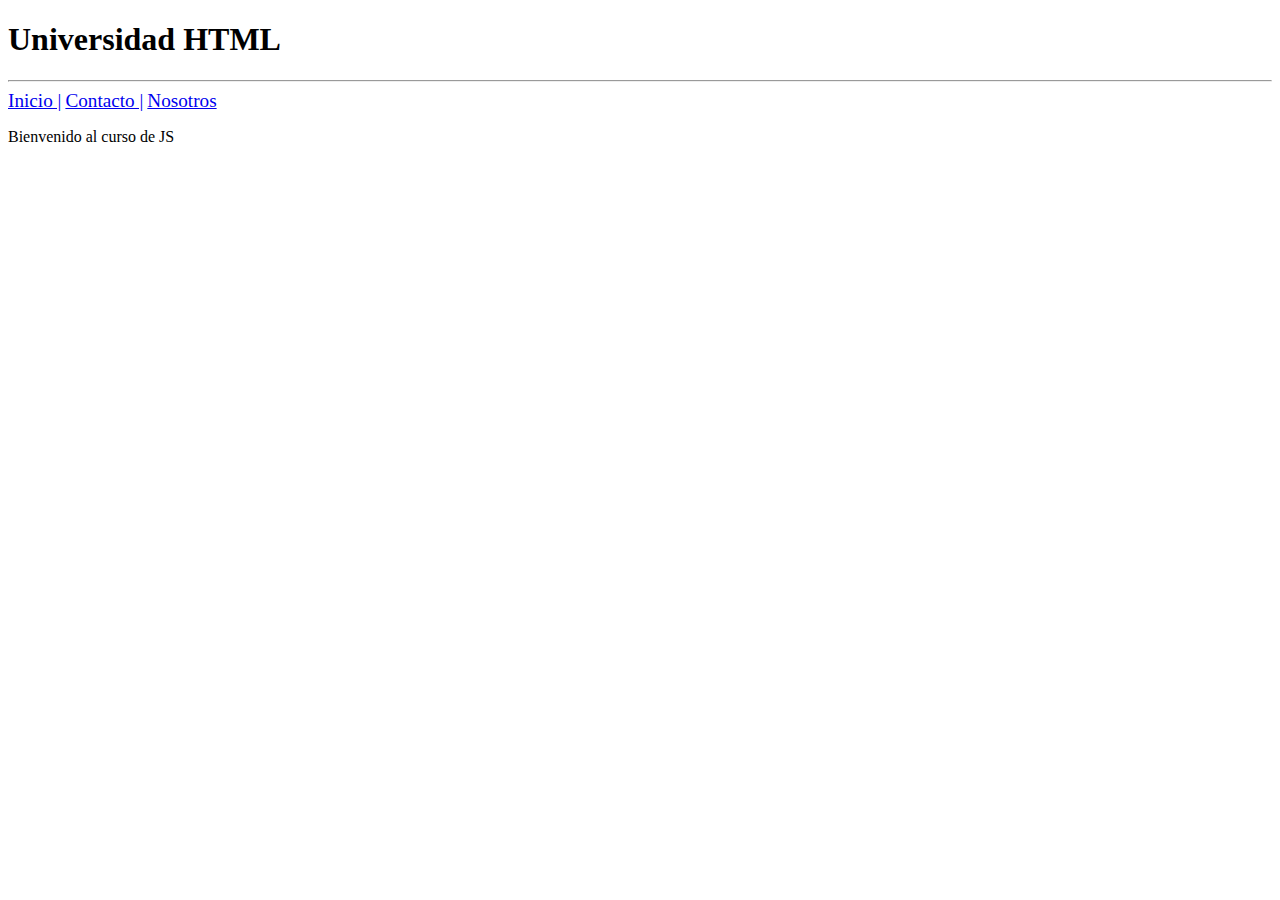
<file: seccion2/ejercicio1/index.html>
<!DOCTYPE html>
<html lang="en">
<head>
    <meta charset="UTF-8">
    <meta http-equiv="X-UA-Compatible" content="IE=edge">
    <meta name="viewport" content="width=device-width, initial-scale=1.0">
    <title>Inicio</title>
</head>
<body>
    <h1>Universidad HTML</h1>
    <hr/>
    <a href="./index.html" style="font-size: larger;">Inicio &verbar;</a>
    <a href="./contacto.html" style="font-size: larger;">Contacto &verbar;</a>
    <a href="./nostros.html" style="font-size: larger;" >Nosotros</a>
    <p>Bienvenido al curso de JS</p>
</body>
</html>
</file>
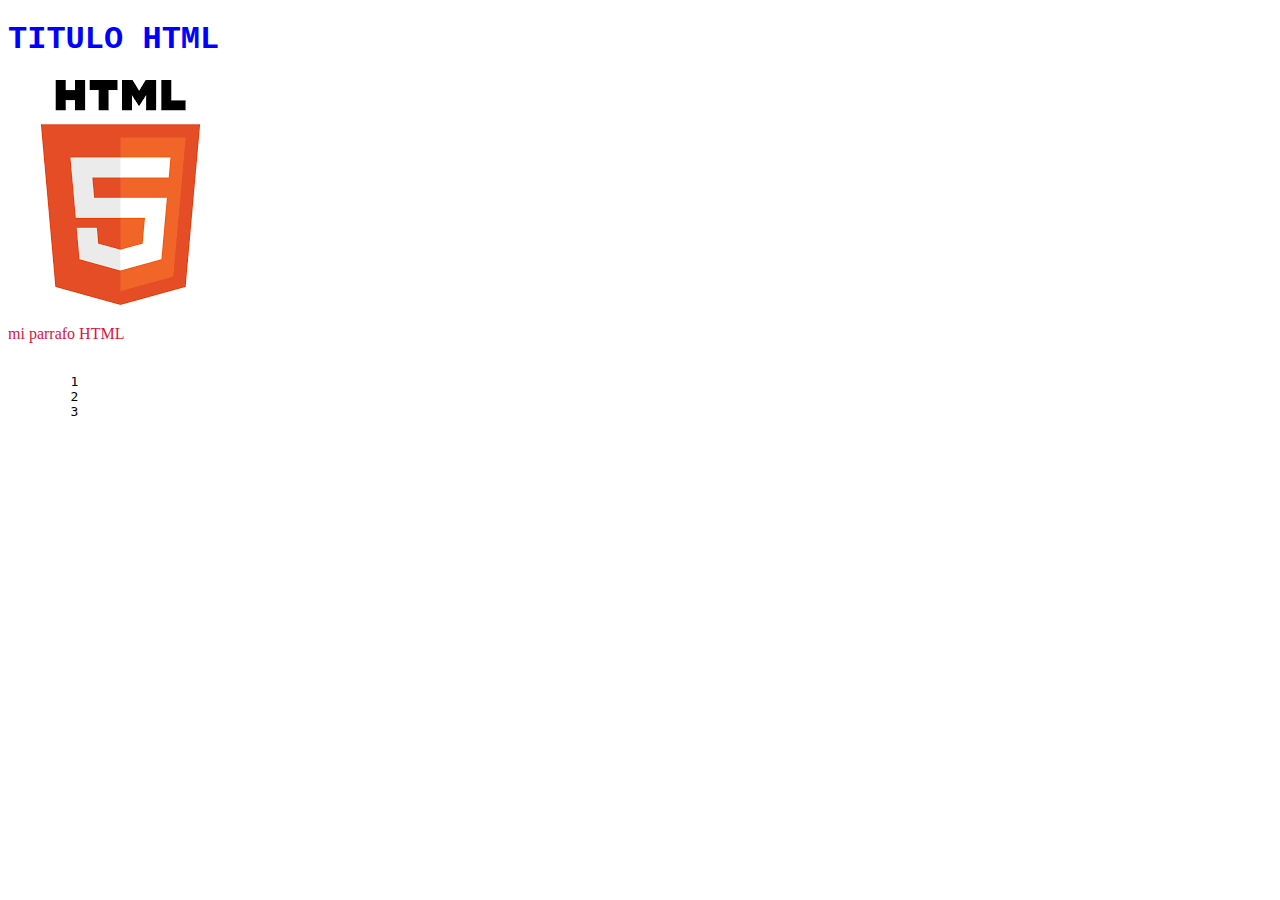
<file: seccion2/leccion1/index.html>
<!DOCTYPE html>
<html lang="en">
<head>
    <meta charset="UTF-8">
    <meta http-equiv="X-UA-Compatible" content="IE=edge">
    <meta name="viewport" content="width=device-width, initial-scale=1.0">
    <title>Document</title>
</head>
<body>
    <h1 title="titulo HTML" style="color: blue; font-family: 'Courier New', Courier, monospace;" >TITULO HTML</h1>
    <img src="../assets/htmllogo.png" alt="logo HTML" title="logo HTML">
    <p title="esto es un parrafo" style="color: crimson;">mi parrafo HTML</p>
    <pre> <!--FORMATO PRE ESTABLECIDO-->
        1
        2
        3
    </pre>
</body>
</html>
</file>
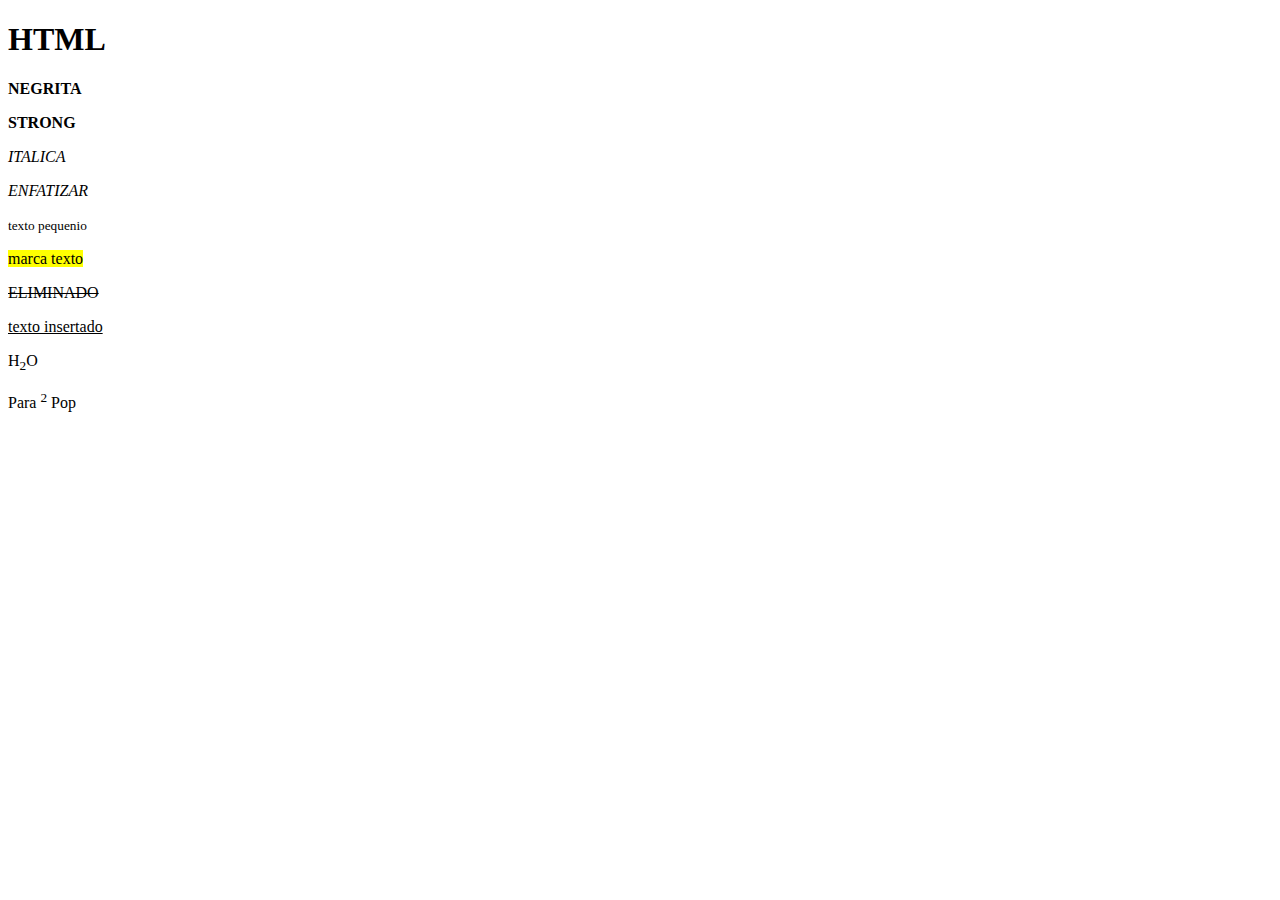
<file: seccion2/leccion2/index.html>
<!DOCTYPE html>
<html lang="en">
<head>
    <meta charset="UTF-8">
    <meta http-equiv="X-UA-Compatible" content="IE=edge">
    <meta name="viewport" content="width=device-width, initial-scale=1.0">
    <title>Document</title>
</head>
<body>
    <h1>HTML</h1>
    <p><b>NEGRITA</b></p>
    <p><strong>STRONG</strong></p>
    <p><i>ITALICA</i></p>
    <p><em>ENFATIZAR</em></p>
    <p><small>texto pequenio</small></p>
    <p><mark>marca texto</mark></p>
    <p><del>ELIMINADO</del></p>
    <p><ins>texto insertado</ins></p>
    <p>H<sub>2</sub>O</p>
    <p>Para <sup>2</sup> Pop</p>
    
</body>
</html>
</file>
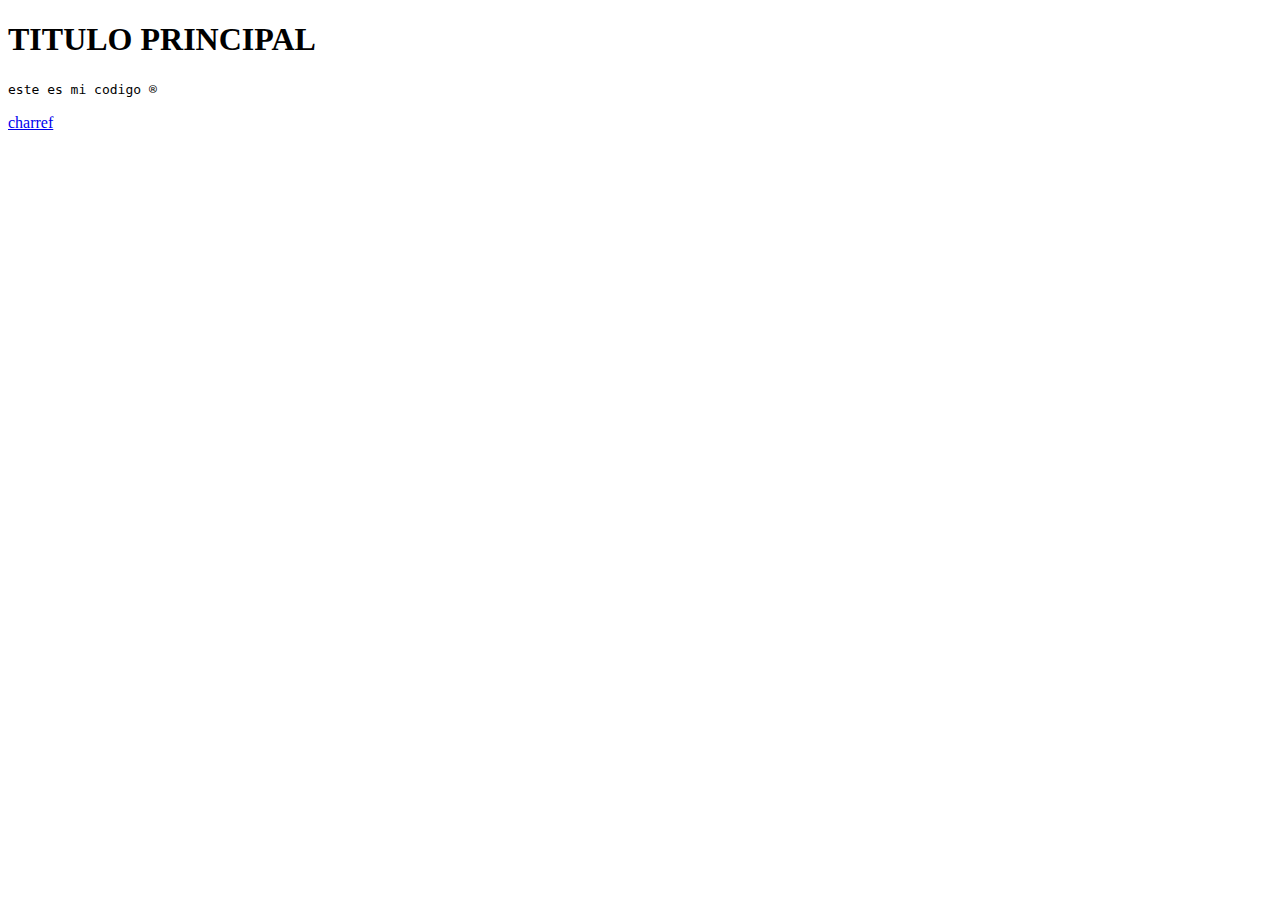
<file: seccion2/leccion3/index.html>
<!DOCTYPE html>
<html lang="en">
<head>
    <meta charset="UTF-8">
    <meta http-equiv="X-UA-Compatible" content="IE=edge">
    <meta name="viewport" content="width=device-width, initial-scale=1.0">
    <title>Document</title>
</head>
<body>
    <h1>TITULO PRINCIPAL</h1>
    <p><code>este es mi codigo &reg</code></p>
    <a href="https://dev.w3.org/html5/html-author/charref" target="_blank">charref</a>
</body>
</html>
</file>
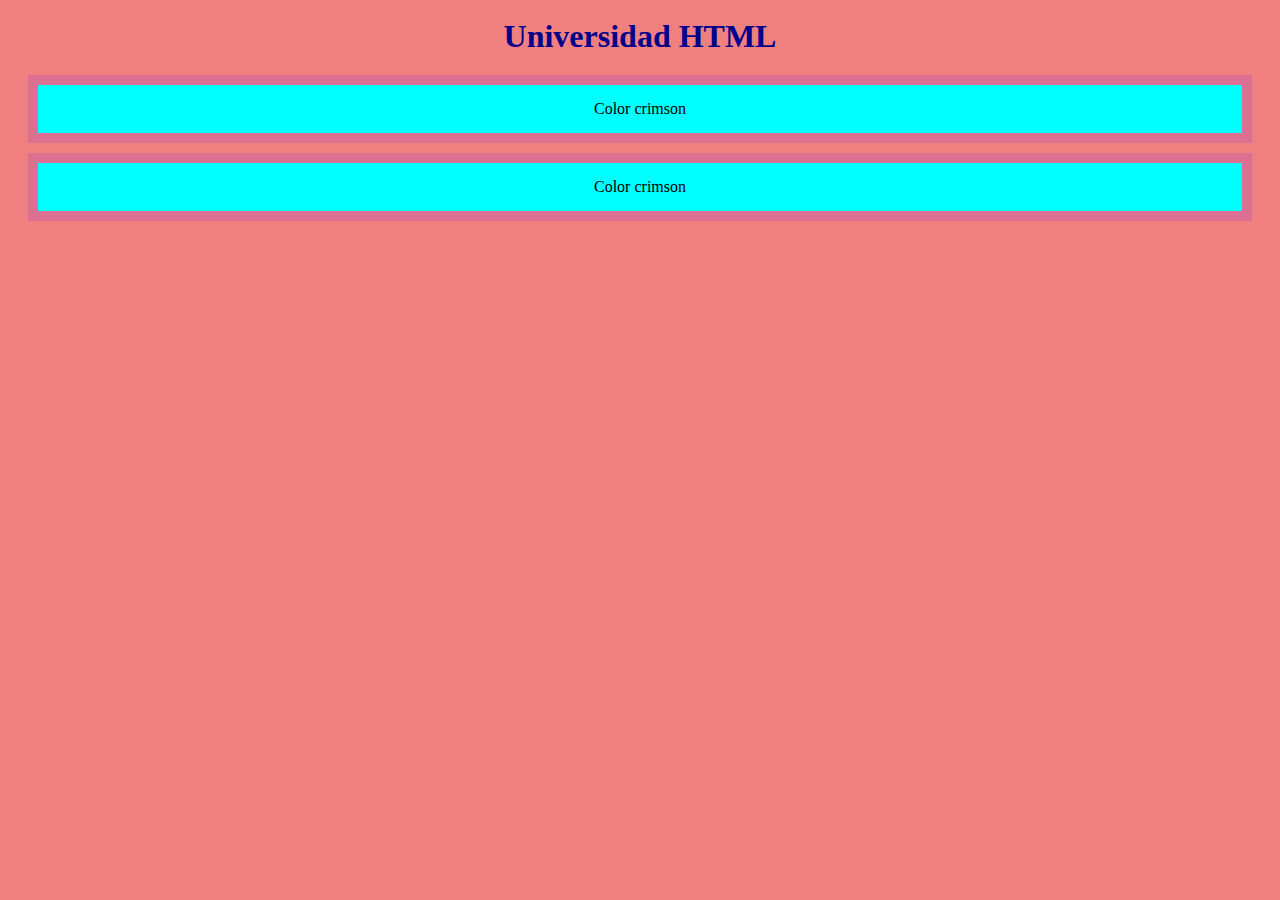
<file: seccion3/leccion1/index.html>
<!DOCTYPE html>
<html lang="en">
<head>
    <meta charset="UTF-8">
    <meta http-equiv="X-UA-Compatible" content="IE=edge">
    <meta name="viewport" content="width=device-width, initial-scale=1.0">
    <title>Document</title>
    <link rel="stylesheet" href="./css/styles.css">
</head>
<body>
    <h1>Universidad HTML</h1>
    <p>Color crimson</p>
    <p>Color crimson</p>
</body>
</html>
</file>
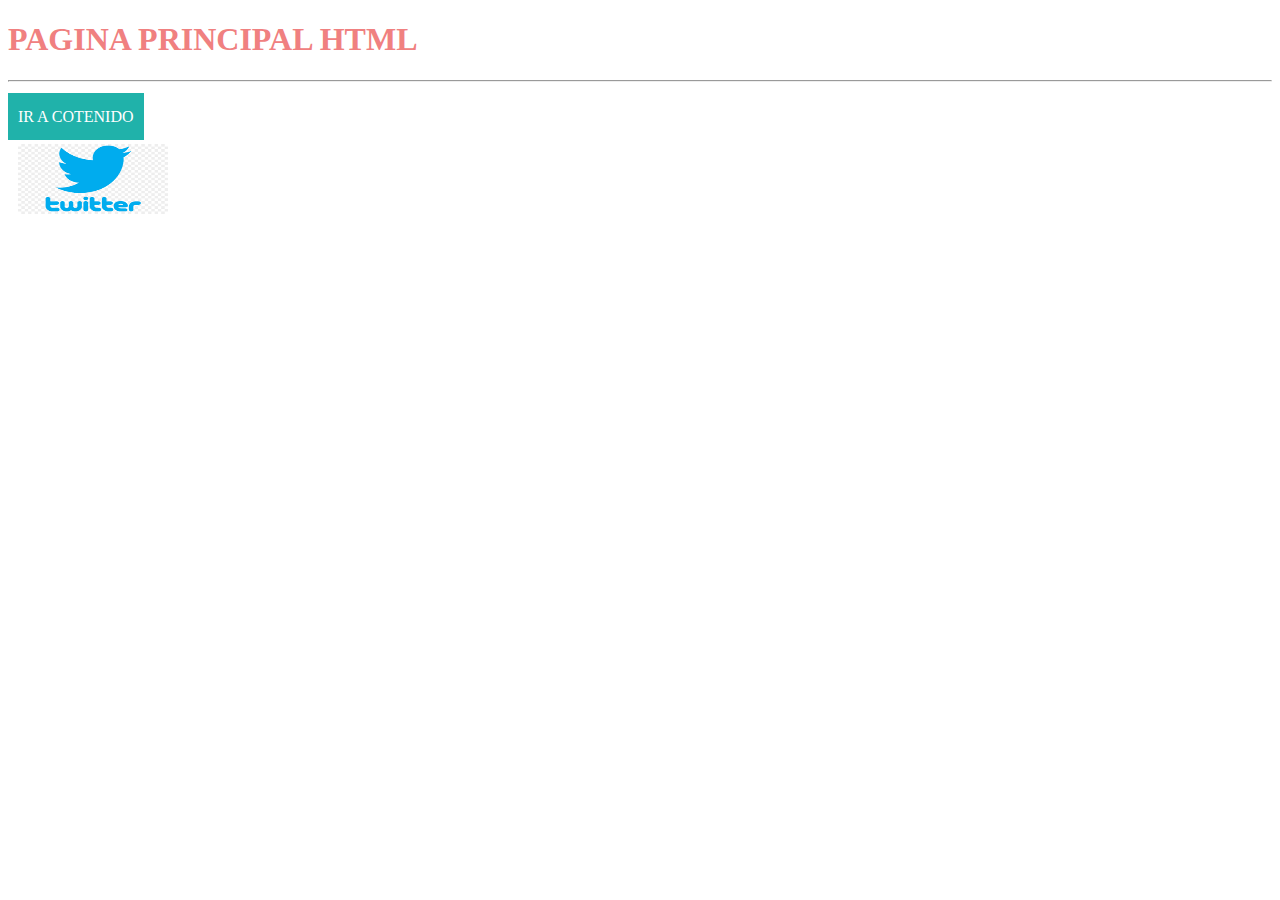
<file: seccion3/leccion2/index.html>
<!DOCTYPE html>
<html lang="en">
<head>
    <meta charset="UTF-8">
    <meta http-equiv="X-UA-Compatible" content="IE=edge">
    <meta name="viewport" content="width=device-width, initial-scale=1.0">
    <title>Document</title>
    <link rel="stylesheet" href="./css/styles.css">
</head>
<body>
    <h1>PAGINA PRINCIPAL HTML</h1>
    <hr/>
    <br>
    <a href="./contenido.html">IR A COTENIDO</a>
    <br/><br>
    <a href="https://twitter.com/home" target="_blank" style="background-color: white;">
        <img src="./assets/twitterLogo.png" alt="twitterLogo" style="height: 70px; width: 150px;">
    </a>
</body>
</html>
</file>
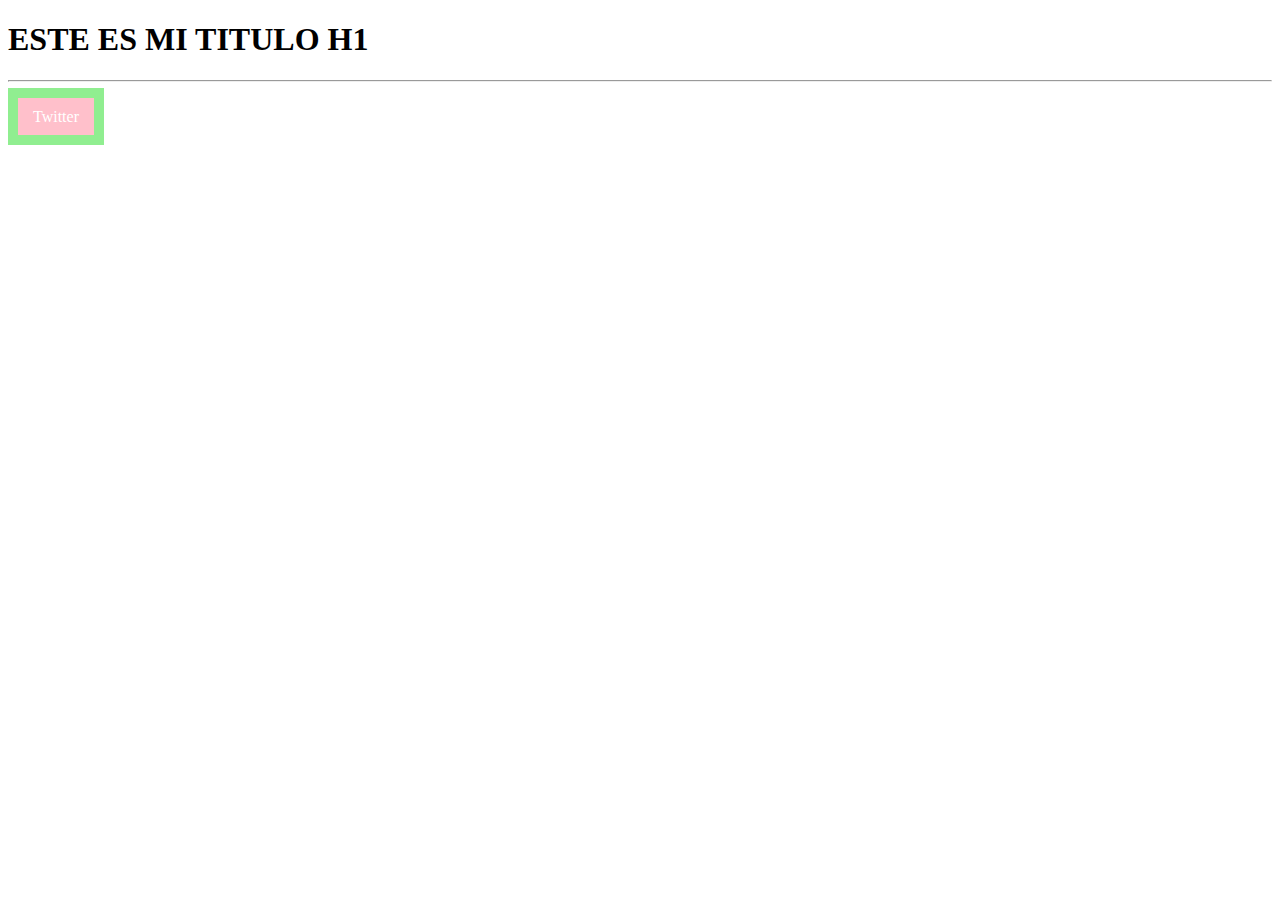
<file: seccion3/leccion3/index.html>
<!DOCTYPE html>
<html lang="en">
<head>
    <meta charset="UTF-8">
    <meta http-equiv="X-UA-Compatible" content="IE=edge">
    <meta name="viewport" content="width=device-width, initial-scale=1.0">
    <title>Document</title>
    <link rel="stylesheet" href="styles.css">
</head>
<body>
    <h1>ESTE ES MI TITULO H1</h1>
    <hr/>
    <br/>
    <a href="https://twitter.com/home" target="_blank">Twitter</a>
</body>
</html>
</file>
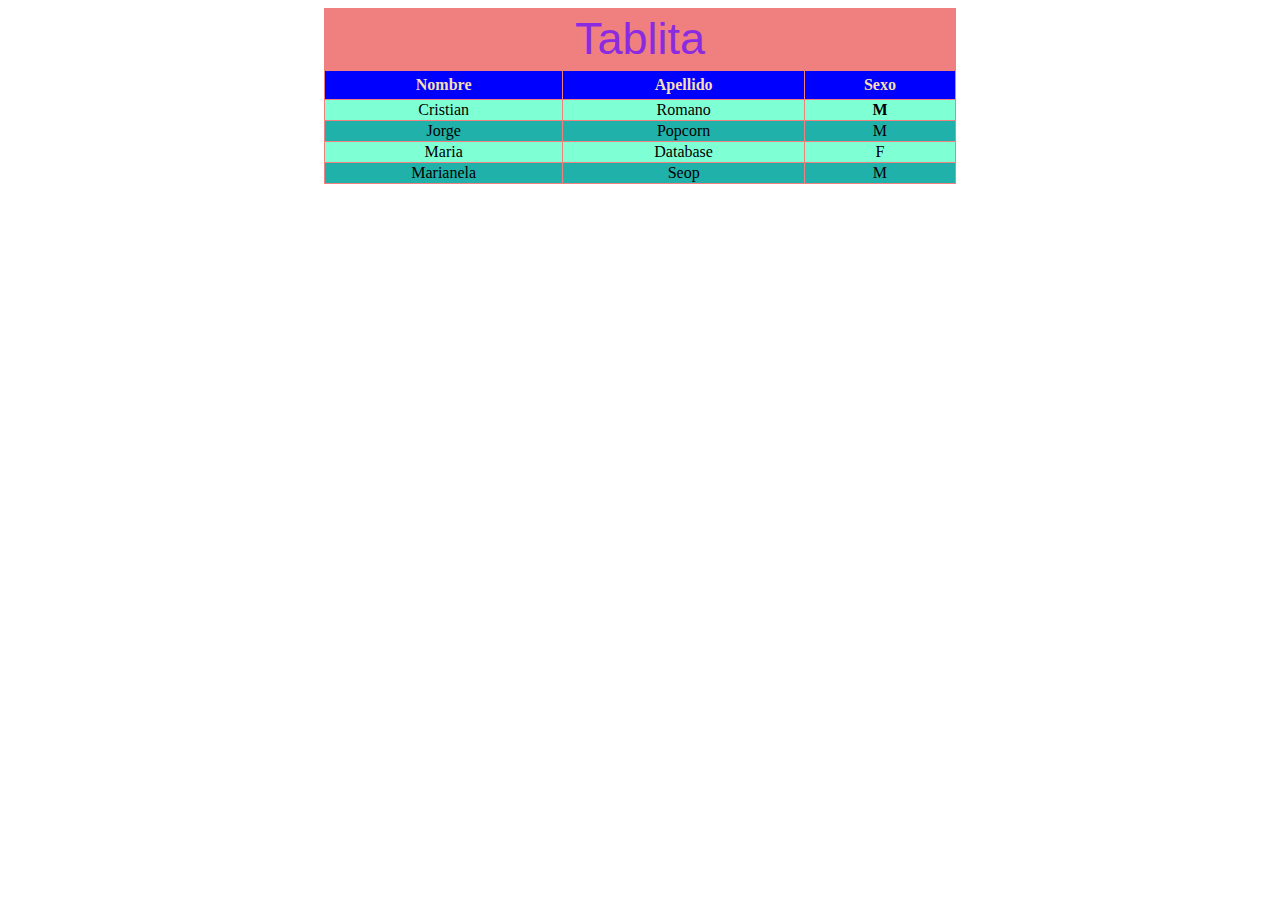
<file: seccion3/leccion4/index.html>
<!DOCTYPE html>
<html lang="en">
  <head>
    <meta charset="UTF-8" />
    <meta http-equiv="X-UA-Compatible" content="IE=edge" />
    <meta name="viewport" content="width=device-width, initial-scale=1.0" />
    <title>TABLAS</title>
    <link rel="stylesheet" href="./css/styles.css" />
  </head>
  <body>
    <table border="1">
      <caption>
        Tablita
      </caption>
      <tr>
        <!-- <th colspan="2">Nombre</th> -->
        <th>Nombre</th>
        <th>Apellido</th>
        <th>Sexo</th>
      </tr>
      <tr>
        <td>Cristian</td>
        <td>Romano</td>
        <!-- <td rowspan="2"><b>M</b></td> -->
        <td><b>M</b></td>
      </tr>
      <tr>
        <td>Jorge</td>
        <td>Popcorn</td>
        <td>M</td>
      </tr>
      <tr>
        <td>Maria</td>
        <td>Database</td>
        <td>F</td>
      </tr>
      <tr>
        <td>Marianela</td>
        <td>Seop</td>
        <td>M</td>
      </tr>
    </table>
  </body>
</html>
</file>
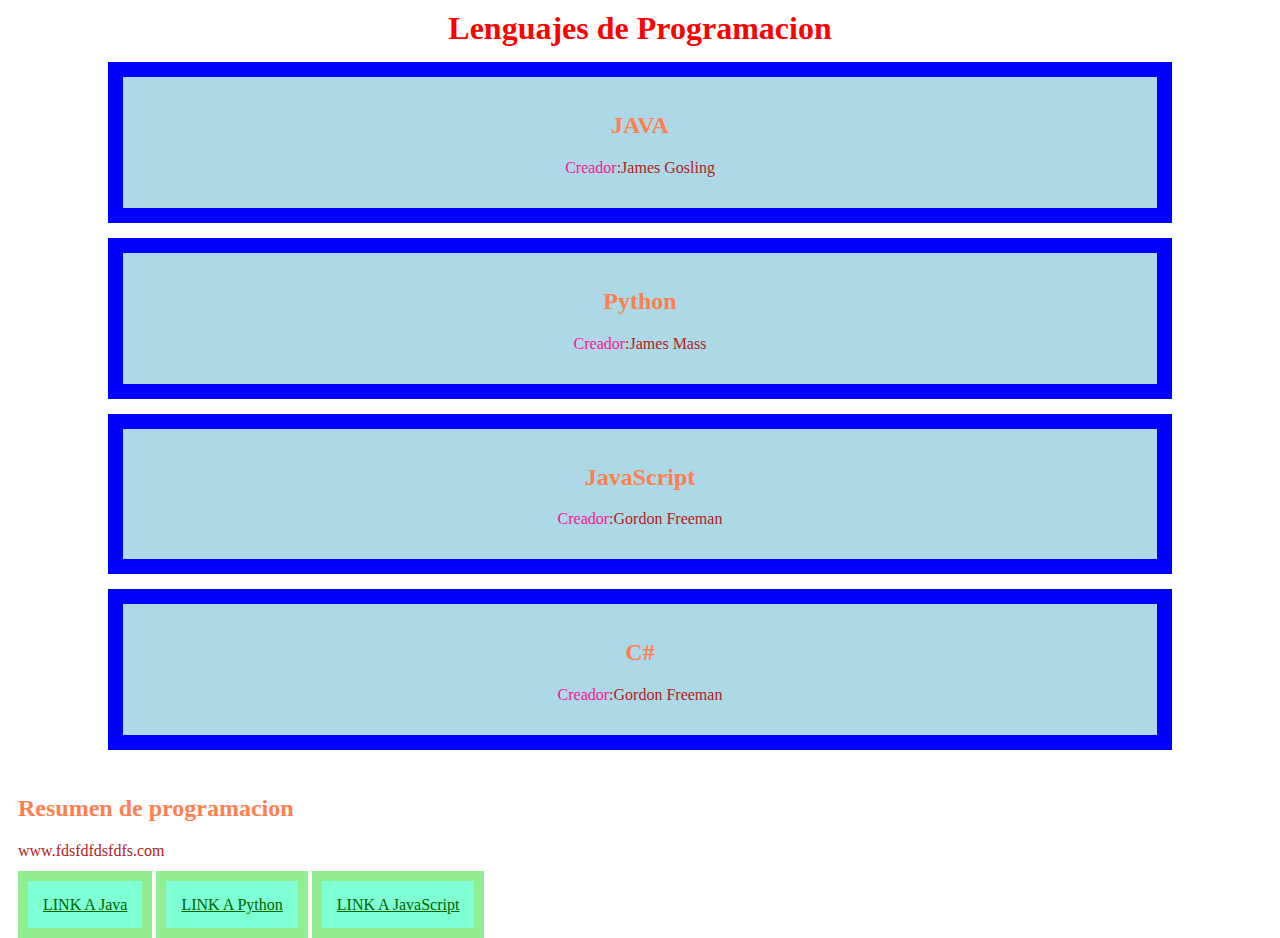
<file: seccion5/leccion1/index.html>
<!DOCTYPE html>
<html lang="en">
<head>
    <meta charset="UTF-8">
    <meta http-equiv="X-UA-Compatible" content="IE=edge">
    <meta name="viewport" content="width=device-width, initial-scale=1.0">
    <title>Document</title>
    <link rel="stylesheet" href="./css/styles.css">
</head>
<body>
    <h1 id="titulo">Lenguajes de Programacion</h1>
    <div class="Lenguajes">
        <h2 id="Java">JAVA</h2>
        <p><span class="resaltado">Creador</span>:James Gosling</p>
    </div>
    <div class="Lenguajes">
        <h2 id="Python">Python</h2>
        <p><span class="resaltado">Creador</span>:James Mass</p>
    </div>
    <div class="Lenguajes">
        <h2 id="JavaScript">JavaScript</h2>
        <p><span class="resaltado">Creador</span>:Gordon Freeman</p>
    </div>
    <div class="Lenguajes">
        <h2>C#</h2>
        <p><span class="resaltado">Creador</span>:Gordon Freeman</p>
    </div>
    <div>
        <h2>Resumen de programacion</h2>
        <p>www.fdsfdfdsfdfs.com</p>
    </div>
    <div>
        <a href="#Java">LINK A Java</a>
        <a href="#Python">LINK A Python</a>
        <a href="#JavaScript">LINK A JavaScript</a>
    </div>
</body>
</html>
</file>
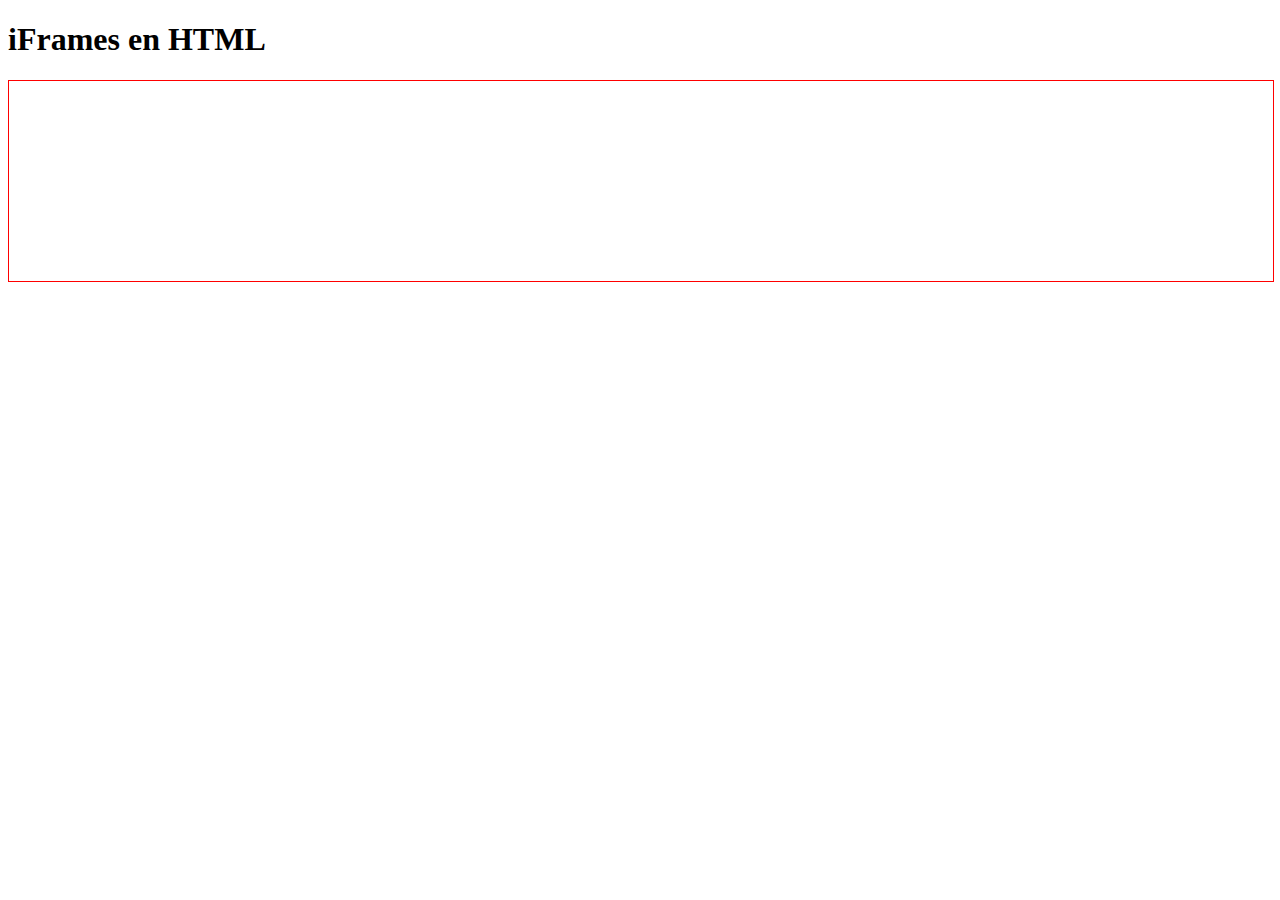
<file: seccion5/leccion2/index.html>
<!DOCTYPE html>
<html lang="en">
<head>
    <meta charset="UTF-8">
    <meta http-equiv="X-UA-Compatible" content="IE=edge">
    <meta name="viewport" content="width=device-width, initial-scale=1.0">
    <title>iframes</title>
    <link rel="stylesheet" href="/seccion5/leccion2/css/styles.css">
</head>
<body>
    <h1>iFrames en HTML</h1>
<iframe src="https://blog.facialix.com/cupones/"  class="marco"></iframe>









</body>
</html>
</file>
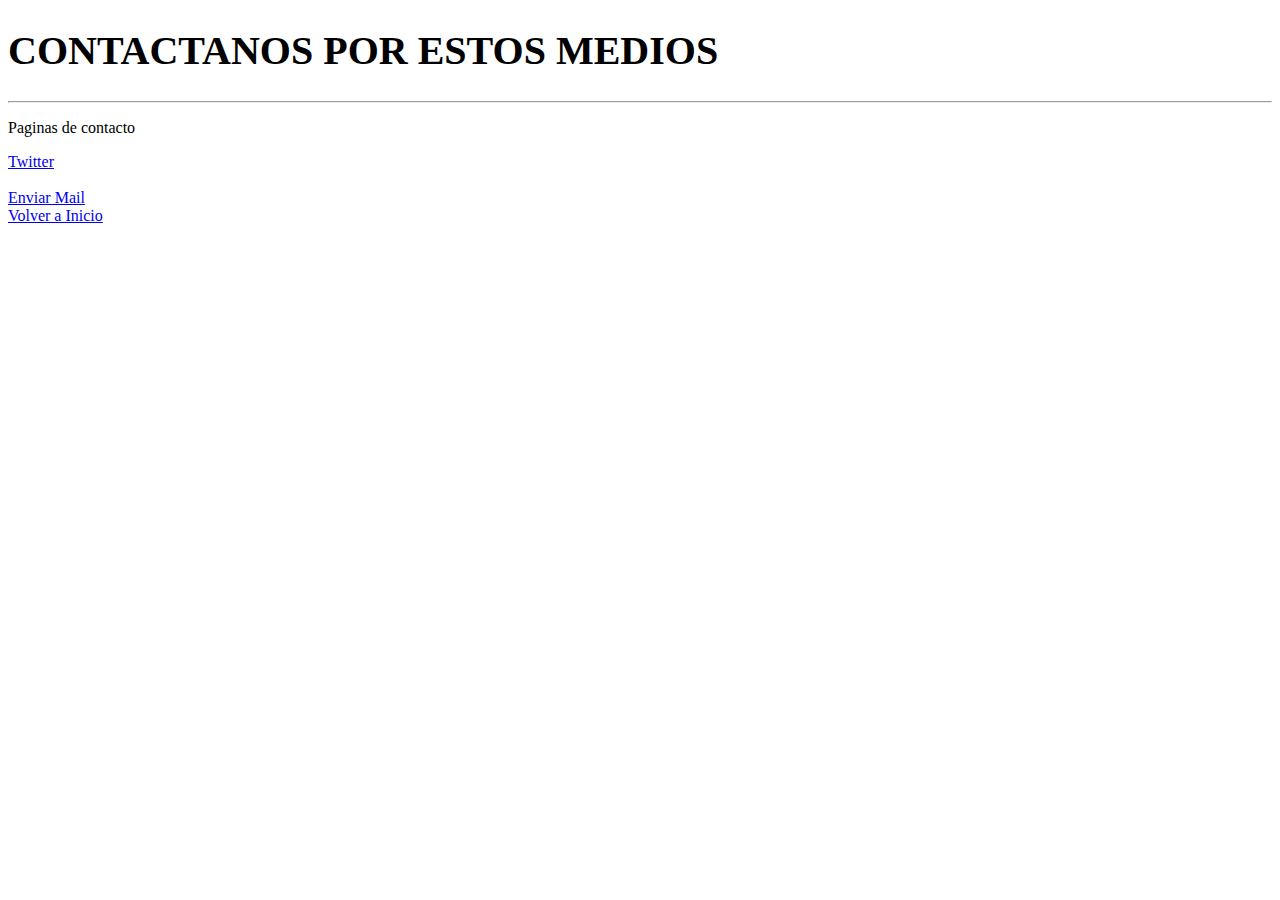
<file: seccion2/ejercicio1/contacto.html>
<!DOCTYPE html>
<html lang="en">
  <head>
    <meta charset="UTF-8" />
    <meta http-equiv="X-UA-Compatible" content="IE=edge" />
    <meta name="viewport" content="width=device-width, initial-scale=1.0" />
    <title>Contacto</title>
  </head>

  <body>
    <h1 style="font-size: 250%">CONTACTANOS POR ESTOS MEDIOS</h1>
    <hr />
    <p>Paginas de contacto</p>
    <a href="https://twitter.com/home" target="_blank">Twitter</a>
    <br /><br />
    <a href="mailto:cristianromano2@gmail.com>?subject=Contacto">Enviar Mail</a
    ><br />
    <a href="./index.html">Volver a Inicio</a>
  </body>
</html>
</file>
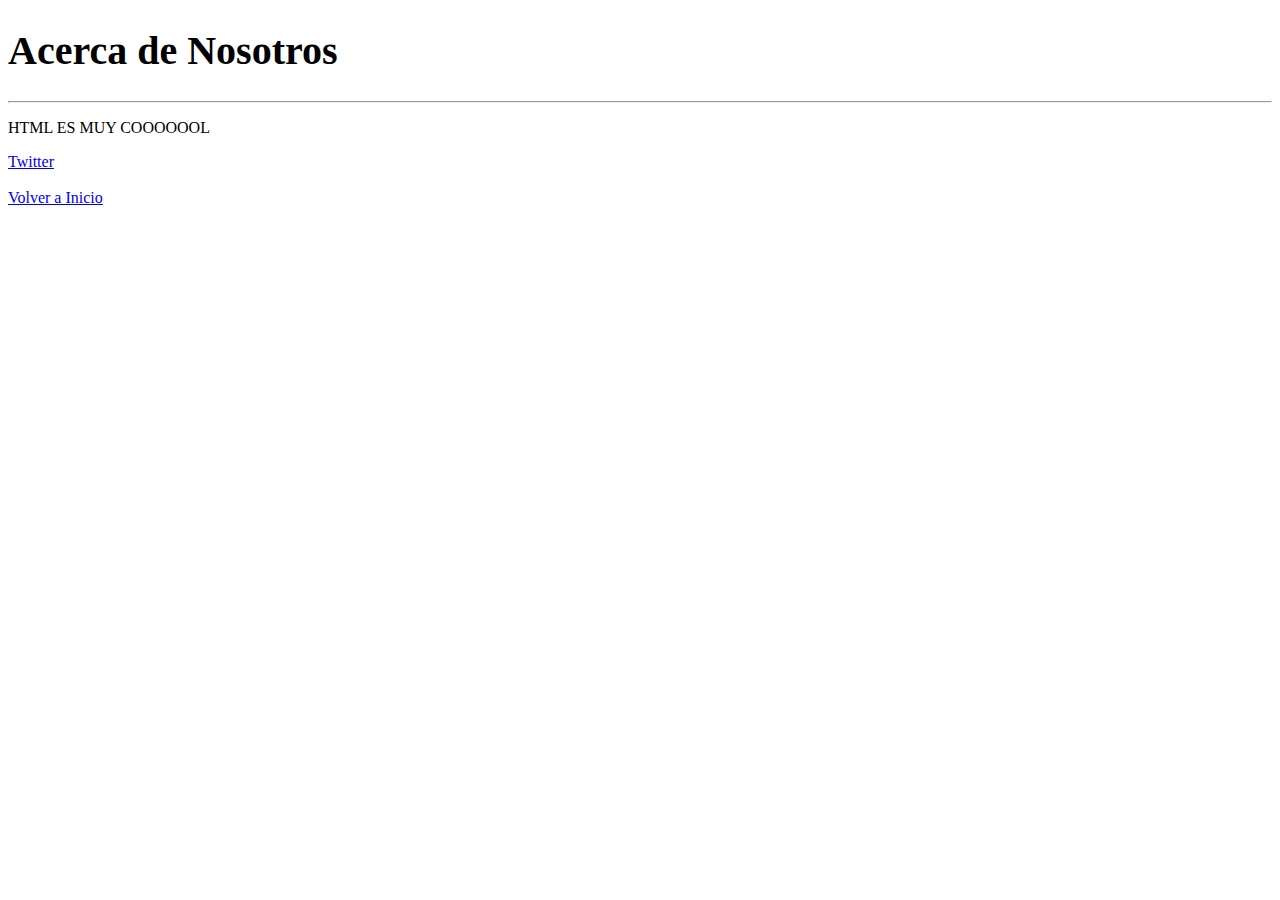
<file: seccion2/ejercicio1/nostros.html>
<!DOCTYPE html>
<html lang="en">
<head>
    <meta charset="UTF-8">
    <meta http-equiv="X-UA-Compatible" content="IE=edge">
    <meta name="viewport" content="width=device-width, initial-scale=1.0">
    <title>Nosotros</title>
</head>
<body>
    <h1 style="font-size: 250%;">Acerca de Nosotros</h1><hr>
    <p>HTML ES MUY COOOOOOL</p>
    <a href="https://twitter.com/home" target="_blank">Twitter</a>
    <br><br>
    <a href="./index.html">Volver a Inicio</a>
</body>
</html>
</file>
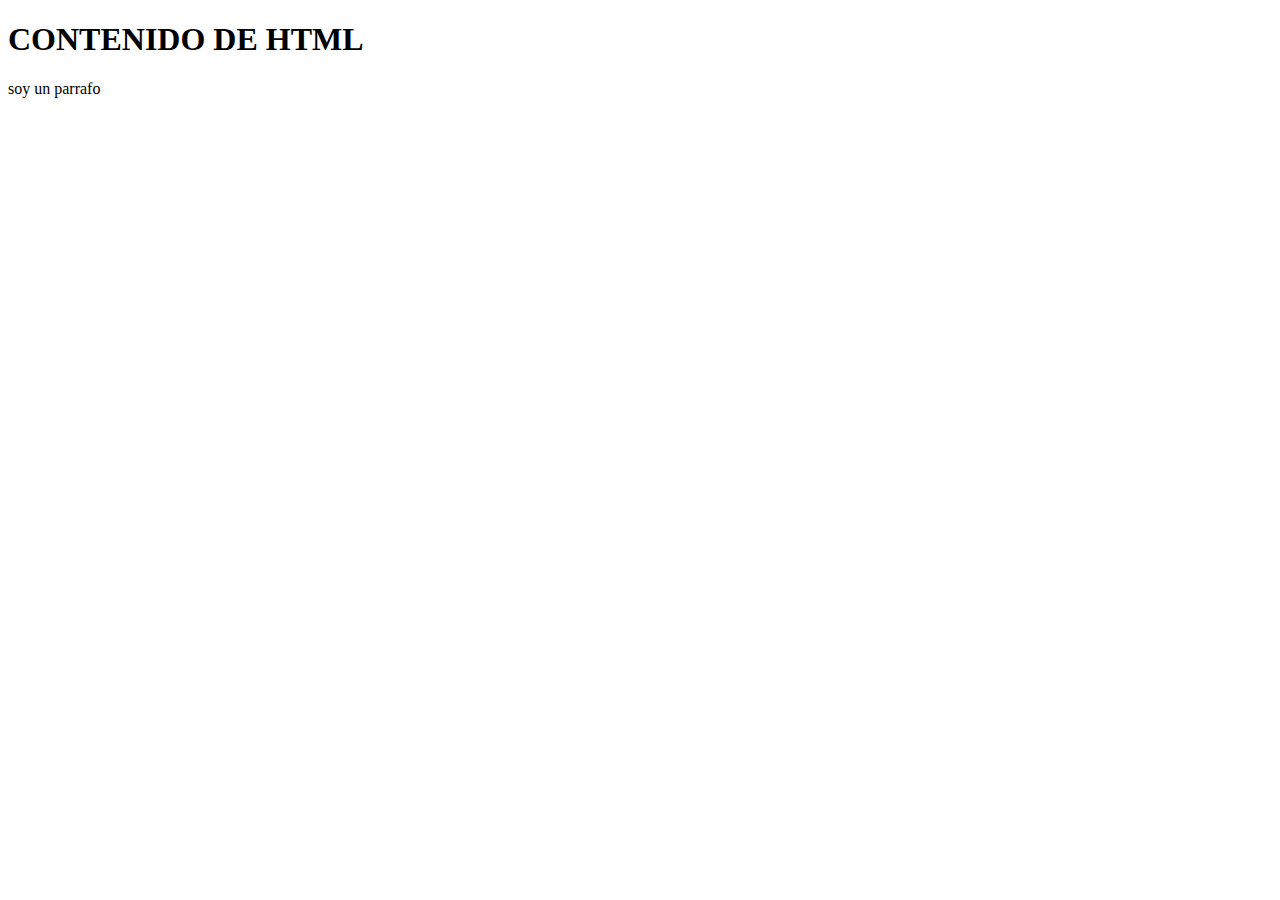
<file: seccion3/leccion2/contenido.html>
<!DOCTYPE html>
<html lang="en">
<head>
    <meta charset="UTF-8">
    <meta http-equiv="X-UA-Compatible" content="IE=edge">
    <meta name="viewport" content="width=device-width, initial-scale=1.0">
    <title>Document</title>
</head>
<body>
    <h1>CONTENIDO DE HTML</h1>
    <p>soy un parrafo</p>
</body>
</html>
</file>
<file: seccion3/leccion1/css/styles.css>
body{
    background-color: lightcoral;
}

h1{

    margin: auto;
    padding: 10px;
    color: darkblue;
    text-align: center;

}

p{
    background-color: aqua;
    padding: 15px;
    border: 10px solid palevioletred;
    margin: 10px 20px;
    text-align: center;
    
}
</file>
<file: seccion3/leccion2/css/styles.css>
h1{
    color: lightcoral;
}

a:link{
    color: white;
    text-decoration: none;
    padding: 15px 10px;
    background-color: lightseagreen;
}

a:visited{
    color:deeppink;
    text-decoration: none;
}

/* encima del link */
a:hover{
color: darkgreen;
text-decoration: none;
}

a:active{
    color: darkorange;
    text-decoration: none;
}
</file>
<file: seccion3/leccion3/styles.css>
a:link{
    color: white;
    padding: 10px 15px;
    background-color: pink;
    text-decoration: none;
    border: 10px solid lightgreen;
    text-align: center;
}

a:visited{
    color: lightblue;
    text-decoration: none;
}

a:hover{
    color: white;
    text-decoration: none;
    background-color: darkmagenta;
    border:10px solid lightgreen;
}
</file>
<file: seccion3/leccion4/css/styles.css>
table , th , tr , caption{
    border: 1px solid lightcoral;
    text-align: center;
    border-collapse: collapse;
    /* border-spacing: 3px; */
    padding: 5px;
}

table{
    width: 50%;
    margin: auto;
}

caption{
    color: blueviolet;
    font-family: 'Trebuchet MS', 'Lucida Sans Unicode', 'Lucida Grande', 'Lucida Sans', Arial, sans-serif;
    font-size: 45px;
    line-height: 50px;
    background-color: lightcoral;
}

th{
    color: wheat;
    background-color: blue;
}

tr:nth-child(even){
    background-color: aquamarine;
}

tr:nth-child(odd){
    background-color: lightseagreen;
}
</file>
<file: seccion5/leccion1/css/styles.css>
/* *{
    margin: 0;
    padding: 0;
} */


#titulo{
    color: red;
    text-align: center;
    margin: 10px;
}

h2{
    color: coral;
}

p{
    color: firebrick;
}

div.Lenguajes{
    padding: 15px ;
    border: 15px solid blue;
    text-align: center;
    background-color: lightblue;
    margin: 15px 100px;
}

div{
    padding: 10px;
}

.resaltado{
    color: deeppink;
}

a{
    padding: 15px;
    color: darkgreen;
    border: 10px solid lightgreen;
    margin: auto;
    background-color: aquamarine;
}

a:hover{
    color: crimson;
    background-color: cornflowerblue;
    border: 10px solid darkred;
}
</file>
<file: seccion5/leccion2/css/styles.css>
.marco{
    height: 200px;
    width: 100%;
    border: 1px solid red;
}
</file>
